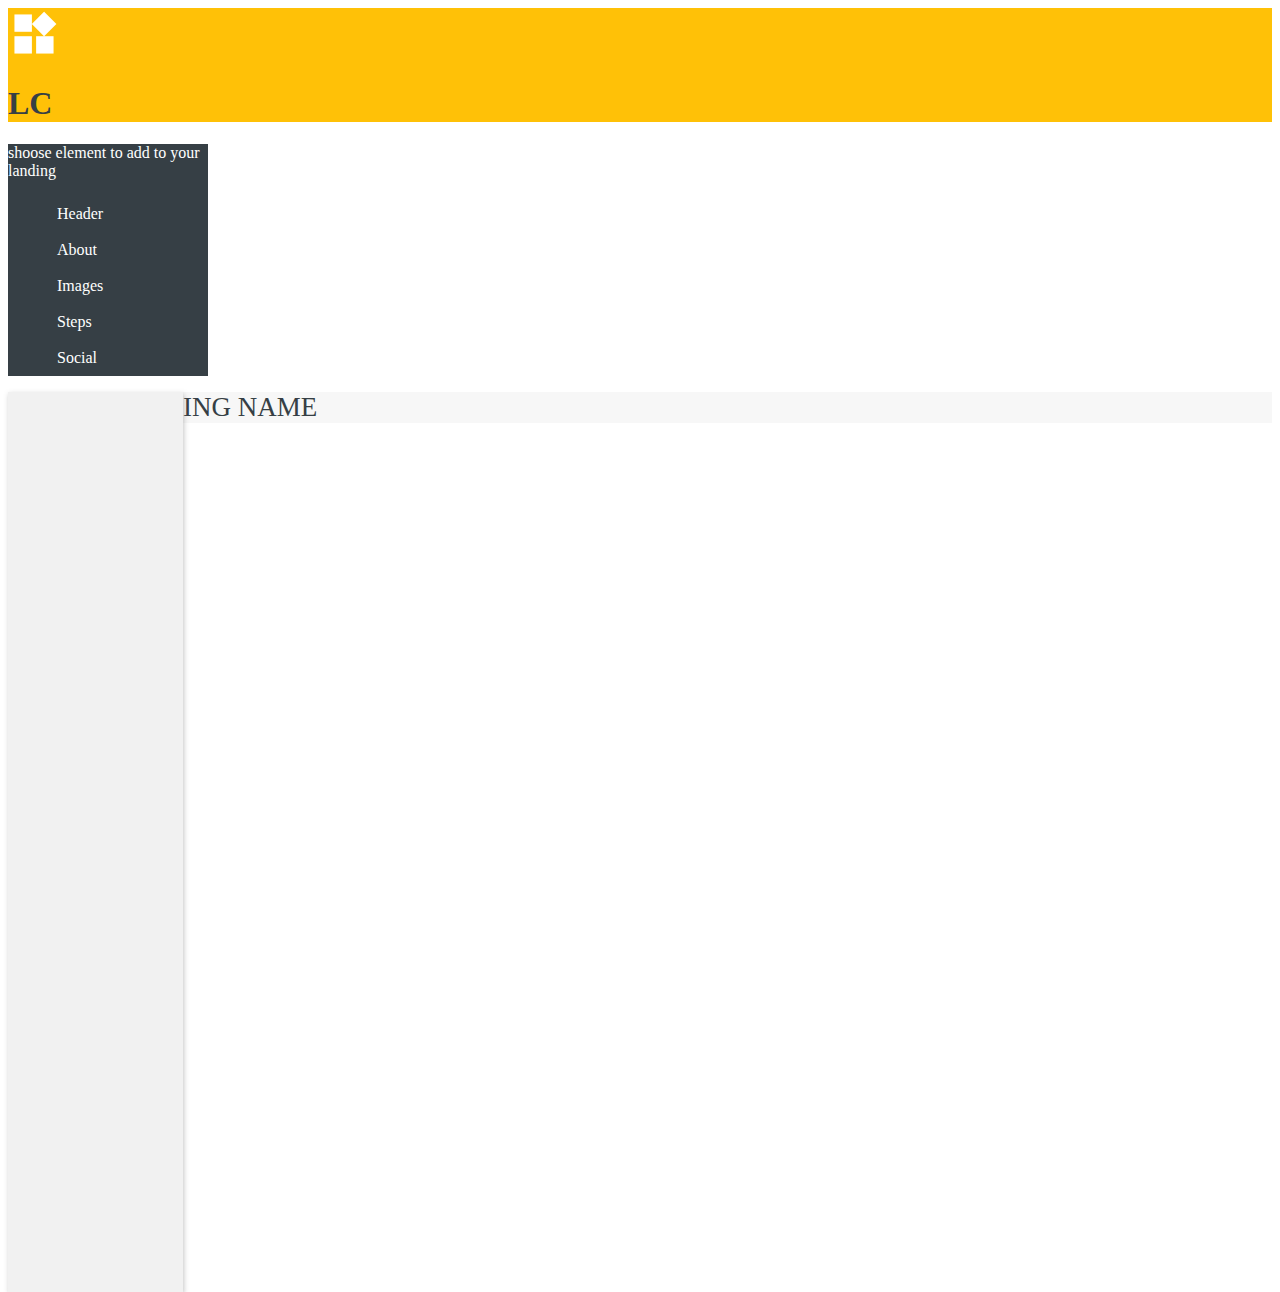
<file: index.html>
<!Doctype html>
<html>
    <head>
        <title>LP - landing contructor</title>
        <link href="css/constructor.css" rel="stylesheet">
        <link rel="stylesheet" href="https://maxcdn.bootstrapcdn.com/bootstrap/4.0.0-alpha.6/css/bootstrap.min.css" integrity="sha384-rwoIResjU2yc3z8GV/NPeZWAv56rSmLldC3R/AZzGRnGxQQKnKkoFVhFQhNUwEyJ" crossorigin="anonymous">
        <script src="https://maxcdn.bootstrapcdn.com/bootstrap/4.0.0-alpha.6/js/bootstrap.min.js" integrity="sha384-vBWWzlZJ8ea9aCX4pEW3rVHjgjt7zpkNpZk+02D9phzyeVkE+jo0ieGizqPLForn" crossorigin="anonymous"></script>
        <link href="https://fonts.googleapis.com/icon?family=Material+Icons" rel="stylesheet">
    </head>

    <body>
        <header class="p-2 d-flex flex-row align-items-center">
            <i class="material-icons">&#xE1BD;</i> 
            <h1 class="mb-1 ml-1">LC</h1>
        </header>
        <div class="work-container d-flex flex-row">
            <div class="sections-toolbar d-flex flex-column">
                <span class="text-center m-3">shoose element to add to your landing</span>
                 <ul id="landingUL" class=" p-0 m-0 text-center">

                 </ul>
            </div>

            <div id="elementsBar" class="elements-bar p-2 d-flex flex-column align-items-center ">

            </div>

            <div class="landing-page-container d-flex flex-column p-100">
                <span class="landing-name m-3 text-center up">Landing Name</span>
                <div id="landing" class="landing">

                </div>
                <div class="landing-backdrop"></div>
            </div>

            <div class="modal-landing-name">
                <span>Please, enter new name for your Landing Page</span>
                <input id="input-landing-name" type="text">
                <div id="ok">OK</div>
                <div id="cancel">Cancel</div>
            </div>
        </div>

        <div class="app-backdrop">

        </div>
       

       <div id="components" class="components">
           <div class="landing-header left d-flex align-items-center">
               <div class="header-line">Landing name</div>
           </div>
            <div class="landing-header right d-flex align-items-center">
               <div class="header-line text-right up">Landing name</div>
           </div>
           <div class="landing-about pt-3 pb-3 d-flex align-items-center justify-content-between">
               <div class="col-sm-6">
                   <div class="about-image left shadow"></div>
               </div>
               <div class="col-sm-6">
                   <p>Lorem ipsum dolor sit amet, consectetur adipiscing elit, sed do eiusmod tempor incididunt ut labore et dolore magna aliqua. Ut enim ad minim veniam, quis nostrud exercitation ullamco laboris nisi ut aliquip ex ea commodo consequat. Duis aute irure dolor in reprehenderit in voluptate velit esse cillum dolore eu fugiat nulla pariatur. Excepteur sint occaecat cupidatat non proident, sunt in culpa qui officia deserunt mollit anim id est laborum.</p>
               </div>
           </div>
           <div class="landing-about pt-3 pb-3 d-flex align-items-center justify-content-between">
               <div class="col-sm-6">
                   <p>Lorem ipsum dolor sit amet, consectetur adipiscing elit, sed do eiusmod tempor incididunt ut labore et dolore magna aliqua. Ut enim ad minim veniam, quis nostrud exercitation ullamco laboris nisi ut aliquip ex ea commodo consequat. Duis aute irure dolor in reprehenderit in voluptate velit esse cillum dolore eu fugiat nulla pariatur. Excepteur sint occaecat cupidatat non proident, sunt in culpa qui officia deserunt mollit anim id est laborum.</p>
               </div>
               <div class="col-sm-6">
                   <div class="about-image right shadow"></div>
               </div>
           </div>
           <div class="landing-img d-flex align-items-center shadow">
               <img src="assets/student.png">
           </div>
            <div class="landing-steps pt-3 pb-3 d-flex align-items-center text-center">
              <div class="col-sm-4 pt-3 pb-3 ">
                   <i class="material-icons">filter_1</i>
                   <p>Lorem ipsum dolor sit amet, consectetur adipiscing elit, sed do eiusmod tempor incididunt ut labore et dolore magna aliqua.</p>
               </div>
               <div class="col-sm-4 pt-3 pb-3 ">
                   <i class="material-icons">filter_2</i>
                   <p>Lorem ipsum dolor sit amet, consectetur adipiscing elit, sed do eiusmod tempor incididunt ut labore et dolore magna aliqua.</p>
               </div>
               <div class="col-sm-4 pt-3 pb-3 ">
                   <i class="material-icons">filter_3</i>
                   <p>Lorem ipsum dolor sit amet, consectetur adipiscing elit, sed do eiusmod tempor incididunt ut labore et dolore magna aliqua.</p>
               </div>
           </div>
           <div class="landing-social d-flex align-items-center p-3 justify-content-between">
               <div class="col-sm-6">
                    <div class="social-line">Landing name</div>
               </div>
                <div class="col-sm-6 d-flex flex-row justify-content-end">
                    <a><img src="assets/twitter.png"></a>
                    <a><img src="assets/linkedin.png"></a>
                    <a><img src="assets/facebook.png"></a>
               </div>
           </div>
       </div>

        

        <script src="js/constructor.js"></script>
    </body>
</html>
</file>
<file: css/constructor.css>
html, body {
    height: 100%;
}

header {
    background: #FFC107;
    color: #363F45;    
}

header .material-icons {
    font-size: 52px;
    color: white;
}

.work-container {
    position: relative;
    height: 100%;
}
.sections-toolbar {
    max-width: 200px;
    min-width: 200px;
    background: #363F45;
    color: white;
    position: static;
    z-index: 2;
}

.elements-bar {
    width: 175px;
    background: rgb(241, 241, 241);
    box-shadow: 1px 2px 5px rgba(128, 128, 128, 0.46);
    height: 100%;
    position: absolute;
    left: 0;
    z-index: 1;
    transition: ease-out .35s;
}

.elements-bar img {
    width: 150px;
    margin: 10px;
}

.elements-bar img:hover {
    box-shadow: 1px 2px 9px rgba(54, 51, 51, 0.93);
    cursor: pointer;
}

.landing-page-container {
    background: rgb(247, 247, 247);
    overflow: auto;
    position: relative;
}

.landing-name {
    font-size: 27px;
    color: #363f45;
}

.landing {
    width: 740px;
    min-height: 100%;
    background: white;
    box-shadow: 0px 1px 19px rgba(54, 51, 51, 0.1);
}

li {
    list-style: none;
    padding: 9px;
}

li:hover {
    background: rgb(255, 193, 7);
    color: #363f45;
    font-weight: 500;
    cursor: pointer;
}

.landing-backdrop, .app-backdrop {
    width: 100%;
    height: 100%;
    background: rgba(54, 63, 69, 0.35);
    position: absolute;
    left: 0;
    transition: ease-in-out 1s;
    display: none;
}

.app-backdrop {
    top: 0;
    z-index: 20;
}

.modal-landing-name {
    position: absolute;
    width: 450px;
    min-height: 200px;
    top: 30%;
    left: 0;
    right: 0;
    margin: auto;
    background: white;
    display: none;
    z-index: 21;
}

/*spacing*/
.p-100 {
    padding: 0 100px;
}

/*components*/
.components {
    width: 760px;
    display: none;
}


/*header*/

.landing-header {
    min-height: 300px;
    background-size: cover !important;
}

.landing-header.left {
    background: url(../assets/nature.png) no-repeat center;
}

.landing-header.right {
    background: url(../assets/abstract.png) no-repeat center;
}

.landing-header .header-line {
    background: rgba(30, 44, 75, 0.35);
    width: 100%;
    padding: 25px;
    font-size: 42px;
    color: #ffebc6;
}

/*about*/

.landing-about {
    background: white;
}

.about-image {
    background-size: cover !important;
    height: 300px;
}

.about-image.left {
    background: url("../assets/pen.png")
}

.about-image.right {
    background: url("../assets/child.png")
}

/*image*/

.landing-img img {
    width: 100%;
}

/*steps*/

.landing-steps {
    background: white;
}

.landing-steps .material-icons {
    font-size: 42px;
    color: #6c6c6c;
}

/*social*/

.landing-social img {
    width:34px;
    margin: 10px;
}


/*for all component */

.up {
    text-transform: uppercase;
}

.shadow {
    box-shadow: 1px 2px 5px rgba(128, 128, 128, 0.46);
}
</file>
